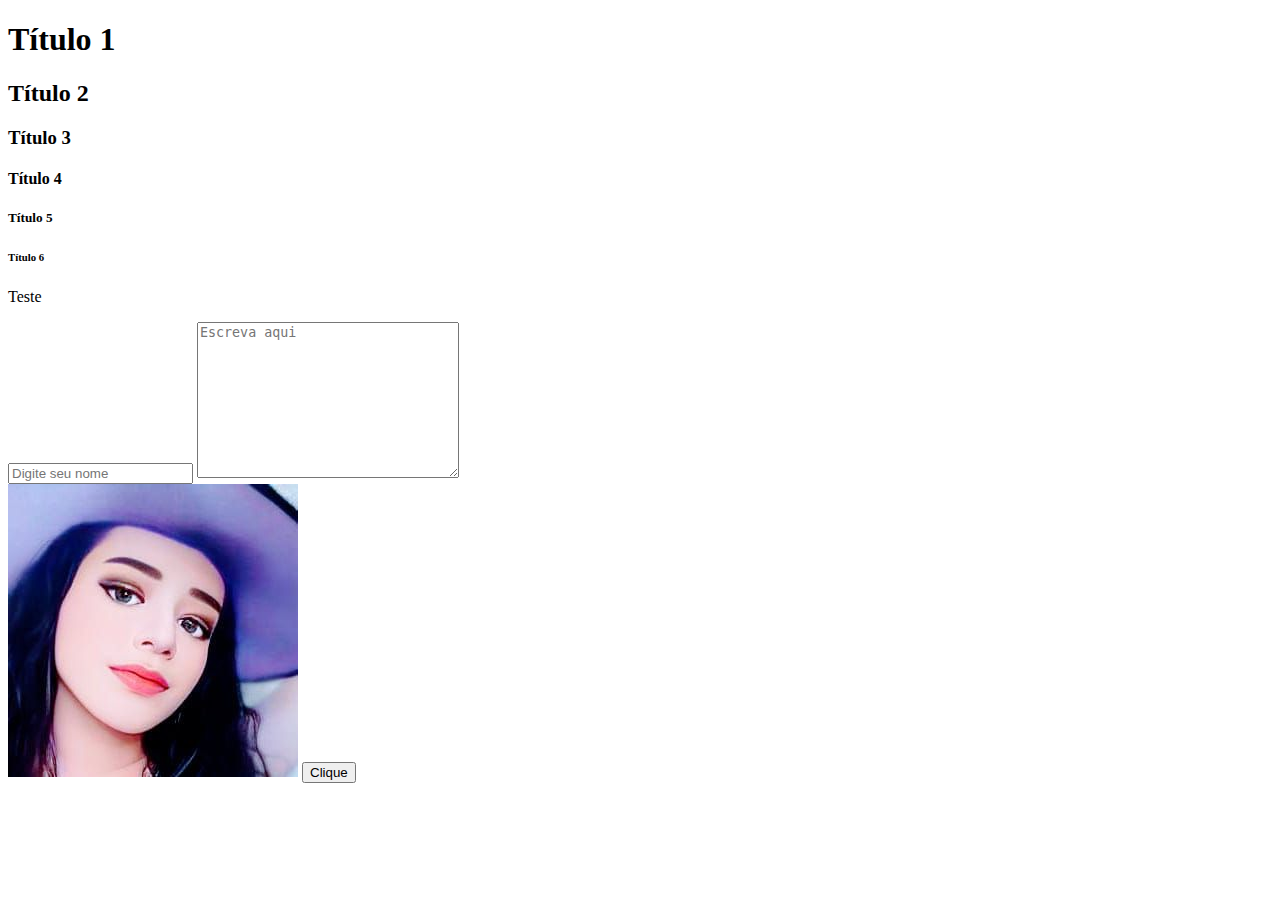
<file: Aula01/index.html>
<!DOCTYPE html>
<html lang="en">
<head>
  <meta charset="UTF-8">
  <meta http-equiv="X-UA-Compatible" content="IE=edge">
  <meta name="viewport" content="width=device-width, initial-scale=1.0">
  <title>Document</title>
</head>
<body>
  <h1>Título 1</h1>
  <h2>Título 2</h2>
  <h3>Título 3</h3>
  <h4>Título 4</h4>
  <h5>Título 5</h5>
  <h6>Título 6</h6>
  
  <p>Teste</p>

  <form>
    <input placeholder="Digite seu nome"/>
    <textarea name="" id="" cols="30" rows="10" placeholder="Escreva aqui"></textarea>
  </form>

  <img src="./photo.jpg" alt="Minha imagem"/>

  <button>Clique</button>
</body>
</html>
</file>
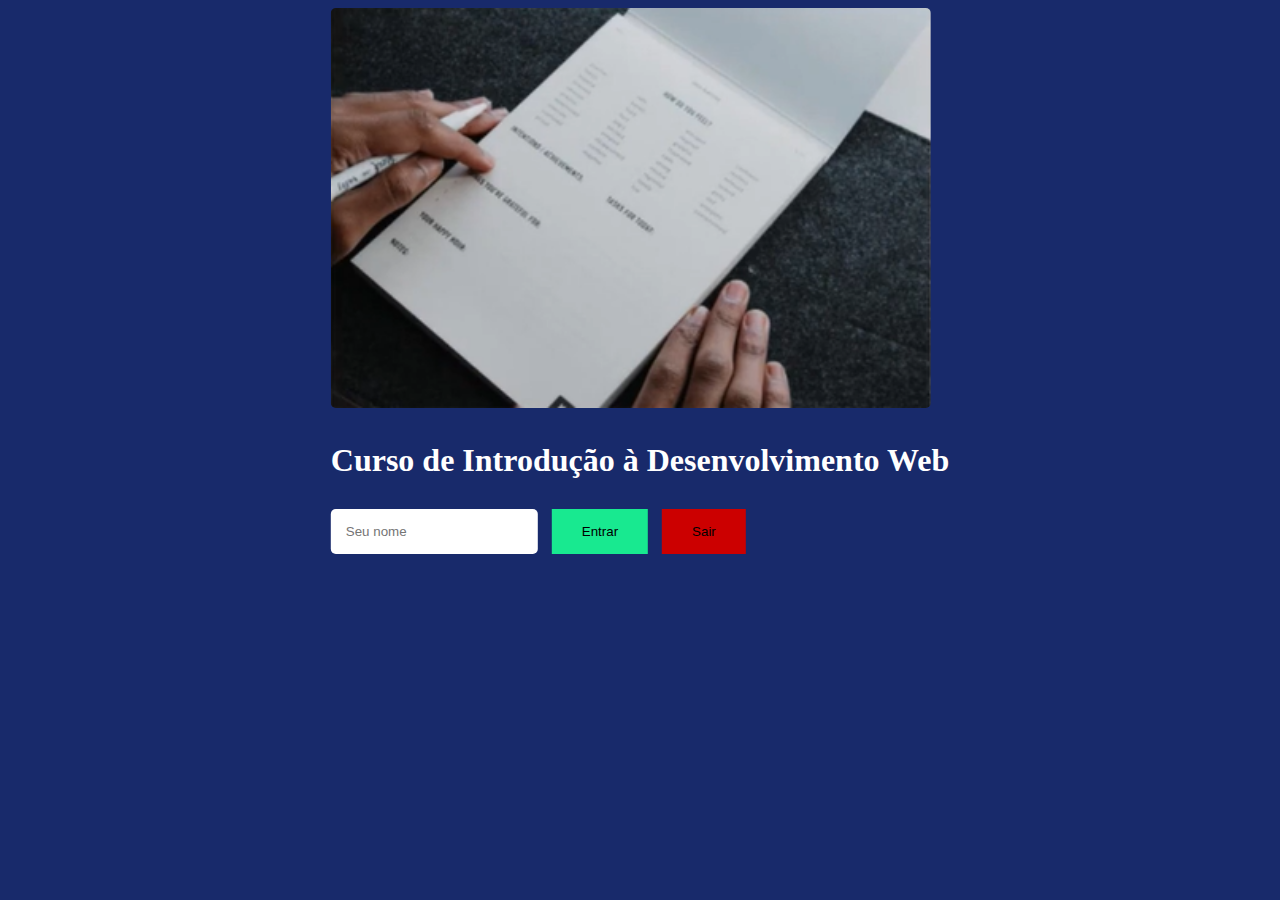
<file: Aula02/index.html>
<!DOCTYPE html>
<html lang="en">
<head>
  <meta charset="UTF-8">
  <meta http-equiv="X-UA-Compatible" content="IE=edge">
  <meta name="viewport" content="width=device-width, initial-scale=1.0">
  <title>Document</title>
  <link rel="stylesheet" href="./style.css">
  <script src="./script.js" defer></script>
</head>
<body>
  <section id="inicio">
    <img src="./imagem-estudo.png" alt="Imagem de Estudo" class="imagem">
      <div class="content">
        <h1 class="title">Curso de Introdução à Desenvolvimento Web</h1>
        <h2 class="subtitle" id="result"></h2>
      </div>
      <input id="name" name="name" placeholder="Seu nome" id="name">
      <button class="primary" onclick="getValue()">Entrar</button>
      <button class="secundary" onclick="removeValue()">Sair</button>
  </section>
</body>
</html>
</file>
<file: Aula02/style.css>
body {
  background-color: rgb(24, 42, 107);
  color: #fff;
}
section {
  position: absolute;
  left: 50%;
  transform: translate(-50%);
}
.imagem {
  width: 600px;
  height: 400px;
  border-radius: 5px;
}
.content {
  margin: 30px 0px;
}
button {
  margin-right: 10px;
  padding: 15px 30px;
  cursor: pointer;
  border: none;
}
.primary {
  background-color: #18e990;
}
.secundary {
  background-color: #CC0000;
}
input {
  margin-right: 10px;
  padding: 15px 15px;
  border-radius: 5px;
  border: none;
}
</file>
